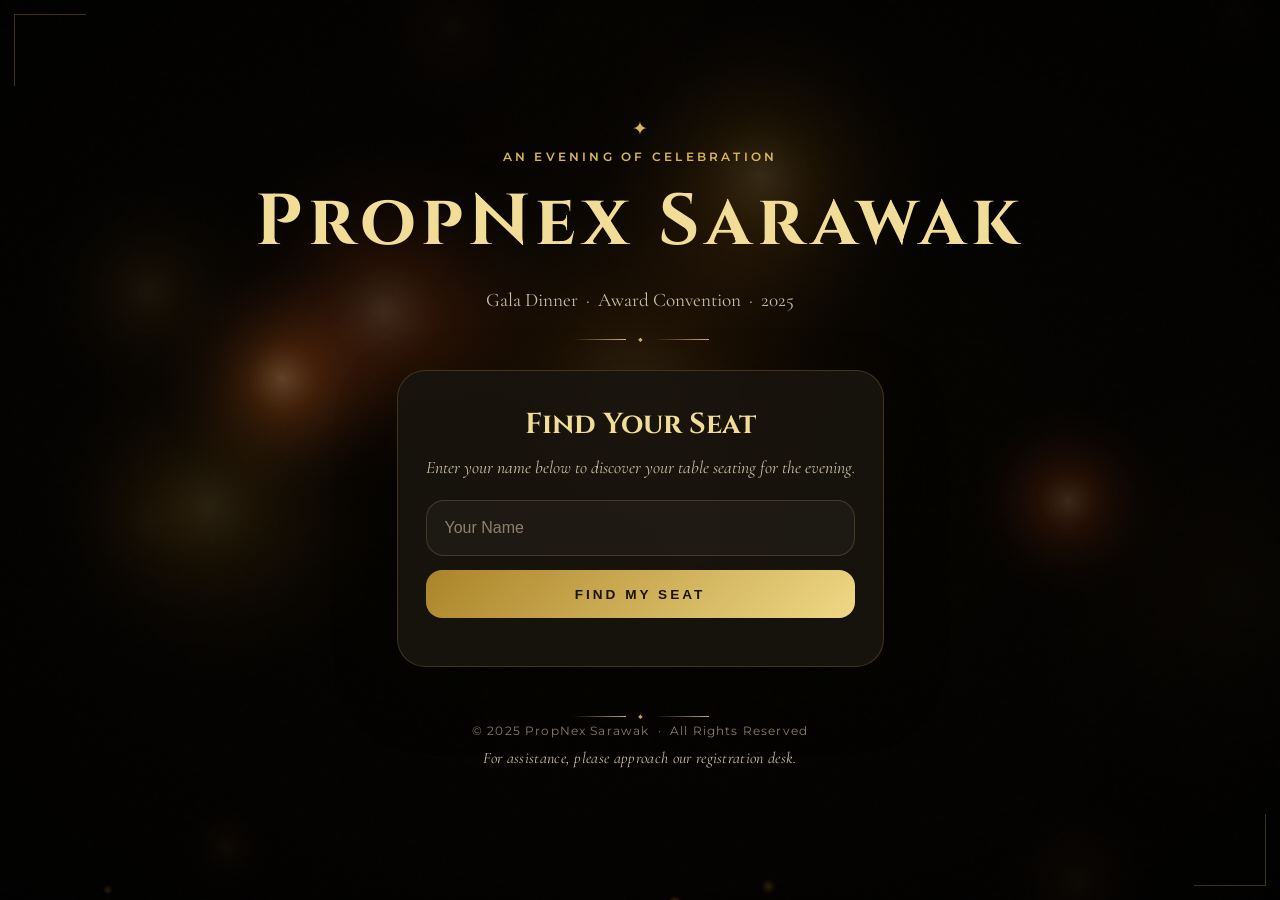
<file: index.html>
<!DOCTYPE html>
<html lang="en">
<head>
    <meta charset="UTF-8">
    <meta name="viewport" content="width=device-width, initial-scale=1.0">
    <title>Propnex Sarawak Gala Dinner</title>
    <link rel="preconnect" href="https://fonts.googleapis.com">
    <link rel="preconnect" href="https://fonts.gstatic.com" crossorigin>
    <link href="https://fonts.googleapis.com/css2?family=Cormorant+Garamond:wght@400;500;600;700&family=Cinzel:wght@500;600&family=Montserrat:wght@400;500;600&display=swap" rel="stylesheet">
    <link rel="stylesheet" href="style.css">
</head>
<body data-attendance-endpoint="https://script.google.com/macros/s/AKfycbxLCxBCH-fvgxuQLzbBGWGqEdaURG-yqfFvPSVuDOhmMhTHxP7vJ7SPEL3k4t6vL6h5/exec">
    <div class="bg-layer" aria-hidden="true">
        <canvas id="candleCanvas"></canvas>
        <div class="vignette"></div>
    </div>
    <div class="deco-line top-left"></div>
    <div class="deco-line bottom-right"></div>

    <div class="app-shell">
        <section id="searchView" class="view view-search active">
            <div class="page-shell">
                <header class="hero">
                    <div class="hero-mark">&#10022;</div>
                    <p class="eyebrow">An Evening of Celebration</p>
                    <h1>PropNex Sarawak</h1>
                    <p class="hero-copy">Gala Dinner &nbsp;&middot;&nbsp; Award Convention &nbsp;&middot;&nbsp; 2025</p>
                    <div class="hero-divider"><span></span><span class="hero-dot">&#9670;</span><span></span></div>
                </header>

                <main class="search-layout">
                    <section class="control-panel">
                        <div class="panel-card panel-card-search">
                            <h2>Find Your Seat</h2>
                            <p class="panel-copy">Enter your name below to discover your table seating for the evening.</p>

                            <form id="searchForm" class="search-form" novalidate>
                                <label class="sr-only" for="searchInput">Your Name</label>
                                <div class="search-stack">
                                    <input
                                        id="searchInput"
                                        type="search"
                                        placeholder="Your Name"
                                        autocomplete="off"
                                        spellcheck="false"
                                    >
                                    <div id="suggestions" class="suggestions" role="listbox" aria-label="Suggested attendees"></div>
                                </div>
                                <div class="button-row">
                                    <button type="submit" class="primary-btn">Find My Seat</button>
                                </div>
                            </form>

                            <p id="statusText" class="status-text"></p>
                            <p id="errorText" class="error-text" role="alert"></p>
                        </div>
                    </section>
                </main>

                <footer class="page-footer">
                    <div class="hero-divider"><span></span><span class="hero-dot">&#9670;</span><span></span></div>
                    <p>&copy; 2025 PropNex Sarawak &nbsp;&middot;&nbsp; All Rights Reserved</p>
                    <p class="page-footer-note">For assistance, please approach our registration desk.</p>
                </footer>

            </div>
        </section>

        <section id="mapView" class="view view-map" hidden>
            <div class="page-shell">
                <header class="hero hero-map">
                    <p class="eyebrow">Seat Map</p>
                    <h1>Walk To Your Table</h1>
                    <p class="hero-copy">Follow the red carpet path from the entrance to your assigned seat area.</p>
                </header>

                <main class="main-layout">
                    <section class="control-panel">
                        <div id="guestPanel" class="panel-card panel-card-guest">
                            <button
                                type="button"
                                id="guestPanelToggle"
                                class="panel-toggle"
                                aria-expanded="true"
                                aria-controls="guestPanelBody"
                            >
                                <span>Guest Details</span>
                                <span class="panel-toggle-icon" aria-hidden="true"></span>
                            </button>

                            <div id="guestPanelBody" class="panel-card-body">
                                <p class="panel-copy">Your selected name is shown below. Use reset to return to the search screen.</p>

                                <div id="selectedCard" class="selected-card" hidden>
                                    <p class="selected-label">Selected Guest</p>
                                    <p id="selectedName" class="selected-name"></p>
                                    <p id="selectedTable" class="selected-table"></p>
                                </div>

                                <div class="button-row button-row-single">
                                    <button type="button" id="backButton" class="secondary-btn">Reset</button>
                                </div>

                                <p id="mapStatusText" class="status-text"></p>
                            </div>
                        </div>
                    </section>

                    <section class="hall-panel">
                        <div id="hallMap" class="hall-map">
                            <div class="stage">Stage</div>

                            <div class="aisle"></div>

                            <div class="table-layout-custom">
                                <div class="map-row map-row-top">
                                    <div class="map-group map-group-left">
                                        <button class="table table-standard" data-table="4" type="button"><span class="table-label">4</span></button>
                                        <button class="table table-standard" data-table="3" type="button"><span class="table-label">3</span></button>
                                    </div>
                                    <div class="map-group map-group-right map-group-main">
                                        <button class="table table-vip table-main" data-table="VIP" type="button"><span class="table-label">MAIN</span></button>
                                    </div>
                                </div>

                                <div class="map-row">
                                    <div class="map-group map-group-left">
                                        <button class="table table-standard" data-table="15" type="button"><span class="table-label">15</span></button>
                                        <button class="table table-standard" data-table="8" type="button"><span class="table-label">8</span></button>
                                        <button class="table table-standard" data-table="7" type="button"><span class="table-label">7</span></button>
                                    </div>
                                    <div class="map-group map-group-right">
                                        <button class="table table-standard" data-table="2" type="button"><span class="table-label">2</span></button>
                                        <button class="table table-standard" data-table="1" type="button"><span class="table-label">1</span></button>
                                    </div>
                                </div>

                                <div class="map-row">
                                    <div class="map-group map-group-left">
                                        <button class="table table-standard" data-table="16" type="button"><span class="table-label">16</span></button>
                                        <button class="table table-standard" data-table="12" type="button"><span class="table-label">12</span></button>
                                        <button class="table table-standard" data-table="11" type="button"><span class="table-label">11</span></button>
                                    </div>
                                    <div class="map-group map-group-right">
                                        <button class="table table-standard" data-table="6" type="button"><span class="table-label">6</span></button>
                                        <button class="table table-standard" data-table="5" type="button"><span class="table-label">5</span></button>
                                    </div>
                                </div>

                                <div class="map-row">
                                    <div class="map-group map-group-left">
                                        <button class="table table-standard" data-table="17" type="button"><span class="table-label">17</span></button>
                                        <button class="table table-standard" data-table="14" type="button"><span class="table-label">14</span></button>
                                        <button class="table table-standard" data-table="13" type="button"><span class="table-label">13</span></button>
                                    </div>
                                    <div class="map-group map-group-right">
                                        <button class="table table-standard" data-table="10" type="button"><span class="table-label">10</span></button>
                                        <button class="table table-standard" data-table="9" type="button"><span class="table-label">9</span></button>
                                    </div>
                                </div>
                            </div>

                            <div id="entranceMarker" class="entrance-marker">
                                <span class="entrance-pill">Entrance</span>
                            </div>

                            <div id="walker" class="walker" aria-hidden="true">
                                <span class="walker-icon">&bull;</span>
                            </div>

                            <div id="tableToast" class="table-toast" hidden></div>
                        </div>

                        <div class="map-actions">
                            <button type="button" id="mobileBackButton" class="secondary-btn minimal-btn minimal-btn-back">Back</button>
                            <button type="button" id="mapNextButton" class="secondary-btn minimal-btn" hidden>
                                <span>Program Flow</span>
                            </button>
                        </div>
                    </section>
                </main>

            </div>
        </section>

        <section id="programView" class="view view-program" hidden>
            <div class="page-shell">
                <header class="hero hero-map">
                    <p class="eyebrow">Evening Schedule</p>
                    <h1>Program Flow</h1>
                    <p class="hero-copy">Thank you for confirming your attendance. Here is the evening flow for the event.</p>
                </header>

                <main>
                    <section id="programSection" class="program-section">
                        <div class="program-card">
                            <div class="program-list">
                                <article class="program-item">
                                    <p class="program-time">6PM</p>
                                    <p class="program-title">Welcome to the Big Night</p>
                                </article>
                                <article class="program-item">
                                    <p class="program-time">7PM</p>
                                    <p class="program-title">Leader's March In</p>
                                </article>
                                <article class="program-item">
                                    <p class="program-time">7:10PM</p>
                                    <p class="program-title">Agency Leader Speech</p>
                                </article>
                                <article class="program-item">
                                    <p class="program-time">7:15PM</p>
                                    <p class="program-title">Appreciation Award For Business Associate</p>
                                </article>
                                <article class="program-item">
                                    <p class="program-time">7:25PM</p>
                                    <p class="program-title">Dinner Service Begins</p>
                                </article>
                                <article class="program-item">
                                    <p class="program-time">7:30PM</p>
                                    <p class="program-title">Chinese Lyrical Dance by Catherine Siaw (一梦惊鸿)</p>
                                </article>
                                <article class="program-item">
                                    <p class="program-time">7:45PM</p>
                                    <p class="program-title">Singing Performance by Jackie Lai &amp; Lily Lai</p>
                                </article>
                                <article class="program-item">
                                    <p class="program-time">8PM</p>
                                    <p class="program-title">Appreciation to Team Leaders</p>
                                </article>
                                <article class="program-item">
                                    <p class="program-time">8:20PM</p>
                                    <p class="program-title">Singing Performance by Georgena</p>
                                </article>
                                <article class="program-item">
                                    <p class="program-time">8:25PM</p>
                                    <p class="program-title">Art Performance (他的儿子)</p>
                                </article>
                                <article class="program-item">
                                    <p class="program-time">8:30PM</p>
                                    <p class="program-title">Award Ceremony</p>
                                </article>
                                <article class="program-item">
                                    <p class="program-time">8:40PM</p>
                                    <p class="program-title">Chinese Lyrical Dance by Catherine Siaw (时候)</p>
                                </article>
                                <article class="program-item">
                                    <p class="program-time">8:45PM</p>
                                    <p class="program-title">Sichuan Face Changing Performance</p>
                                </article>
                                <article class="program-item">
                                    <p class="program-time">9PM</p>
                                    <p class="program-title">Award Ceremony</p>
                                </article>
                                <article class="program-item">
                                    <p class="program-time">9:25PM</p>
                                    <p class="program-title">Lucky Draw</p>
                                </article>
                                <article class="program-item">
                                    <p class="program-time">10PM</p>
                                    <p class="program-title">See You Next Year!</p>
                                </article>
                            </div>
                        </div>
                    </section>

                    <div class="program-actions">
                        <button type="button" id="programBackButton" class="secondary-btn">Back To Table</button>
                    </div>
                </main>
            </div>
        </section>
    </div>

    <div id="attendanceModal" class="attendance-modal" hidden>
        <div class="attendance-dialog" role="dialog" aria-modal="true" aria-labelledby="attendanceTitle">
            <p class="eyebrow">Attendance Check</p>
            <h2 id="attendanceTitle">Please Verify You Are Seated</h2>
            <p id="attendanceMessage" class="panel-copy">Please confirm once you are seated at your assigned table.</p>
            <div class="button-row attendance-actions">
                <button type="button" id="confirmAttendanceButton" class="primary-btn">Yes, Proceed to Program Flow</button>
                <button type="button" id="dismissAttendanceButton" class="secondary-btn">Not Yet</button>
            </div>
        </div>
    </div>

    <script src="script.js"></script>
</body>
</html>
</file>
<file: style.css>
:root {
    --bg: #090806;
    --panel: rgba(24, 20, 14, 0.92);
    --panel-soft: rgba(255, 255, 255, 0.04);
    --line: rgba(214, 182, 91, 0.22);
    --line-strong: rgba(214, 182, 91, 0.42);
    --gold: #d6b65b;
    --gold-soft: #f1dd98;
    --text: #f7f1e2;
    --text-soft: #c9bda3;
    --text-muted: #8c816d;
    --danger: #de9172;
    --shadow: 0 24px 60px rgba(0, 0, 0, 0.35);
    --table-size: clamp(88px, 10vw, 118px);
    --walker-size: 18px;
    --toast-x: 0px;
    --toast-y: 0px;
    --toast-shift-x: 0px;
}

*,
*::before,
*::after {
    box-sizing: border-box;
}

html,
body {
    margin: 0;
    min-height: 100%;
}

body {
    background:
        radial-gradient(circle at top center, rgba(214, 182, 91, 0.12), transparent 30%),
        radial-gradient(circle at bottom left, rgba(214, 182, 91, 0.08), transparent 28%),
        var(--bg);
    color: var(--text);
    font-family: "Montserrat", sans-serif;
    overflow-x: hidden;
    position: relative;
}

.bg-layer {
    position: fixed;
    inset: 0;
    z-index: 0;
    pointer-events: none;
}

.bg-layer::after {
    content: "";
    position: absolute;
    inset: 0;
    opacity: 0.3;
    background-image: url("data:image/svg+xml,%3Csvg viewBox='0 0 200 200' xmlns='http://www.w3.org/2000/svg'%3E%3Cfilter id='n'%3E%3CfeTurbulence type='fractalNoise' baseFrequency='0.75' numOctaves='4' stitchTiles='stitch'/%3E%3C/filter%3E%3Crect width='100%25' height='100%25' filter='url(%23n)' opacity='0.04'/%3E%3C/svg%3E");
}

.vignette {
    position: absolute;
    inset: 0;
    background: radial-gradient(ellipse at center, transparent 30%, rgba(0, 0, 0, 0.88) 100%);
}

#candleCanvas {
    position: absolute;
    inset: 0;
    width: 100%;
    height: 100%;
}

.deco-line {
    position: fixed;
    z-index: 1;
    width: 72px;
    height: 72px;
    opacity: 0.28;
    pointer-events: none;
}

.deco-line.top-left {
    top: 14px;
    left: 14px;
    border-top: 1px solid var(--gold);
    border-left: 1px solid var(--gold);
}

.deco-line.bottom-right {
    right: 14px;
    bottom: 14px;
    border-right: 1px solid var(--gold);
    border-bottom: 1px solid var(--gold);
}

.page-shell {
    max-width: 1320px;
    margin: 0 auto;
    padding: 32px 18px 42px;
    position: relative;
    z-index: 2;
}

.view {
    min-height: 100vh;
    min-height: 100dvh;
}

.view-search {
    display: none;
}

.view-search.active {
    display: flex;
    align-items: center;
}

.view-map {
    display: none;
}

.view-map.active {
    display: block;
}

.view-program {
    display: none;
}

.view-program.active {
    display: block;
}

.hero {
    text-align: center;
    margin-bottom: 26px;
}

.hero-mark {
    margin-bottom: 10px;
    color: var(--gold);
    font-size: 1.2rem;
}

.hero-map {
    margin-bottom: 18px;
}

.eyebrow {
    margin: 0 0 10px;
    color: var(--gold);
    font-size: 0.72rem;
    font-weight: 600;
    letter-spacing: 0.28em;
    text-transform: uppercase;
}

.hero h1 {
    margin: 0;
    font-family: "Cinzel", serif;
    font-size: clamp(2.2rem, 6vw, 4.5rem);
    letter-spacing: 0.08em;
    color: var(--gold-soft);
}

.hero-copy {
    max-width: 760px;
    margin: 14px auto 0;
    color: var(--text-soft);
    font-family: "Cormorant Garamond", serif;
    font-size: 1.2rem;
    line-height: 1.6;
}

.hero-divider {
    display: flex;
    align-items: center;
    justify-content: center;
    gap: 12px;
    margin-top: 18px;
}

.hero-divider span:not(.hero-dot) {
    width: 54px;
    height: 1px;
    background: linear-gradient(to right, transparent, var(--gold));
}

.hero-dot {
    color: var(--gold);
    font-size: 0.52rem;
}

.main-layout {
    display: grid;
    gap: 20px;
}

.search-layout {
    display: flex;
    justify-content: center;
}

.panel-card,
.hall-map,
.hall-placeholder {
    background: var(--panel);
    border: 1px solid var(--line);
    border-radius: 28px;
    box-shadow: var(--shadow);
}

.panel-card {
    padding: 24px 20px;
}

.panel-card-search {
    width: min(100%, 560px);
    margin: 0 auto;
    text-align: center;
    padding: 34px 28px;
}

.panel-card h2 {
    margin: 0 0 10px;
    font-family: "Cinzel", serif;
    font-size: 1.8rem;
    color: var(--gold-soft);
}

.panel-card-guest {
    padding: 20px 18px;
}

.panel-toggle {
    display: flex;
    align-items: center;
    justify-content: space-between;
    width: 100%;
    padding: 0;
    border: none;
    background: transparent;
    color: var(--gold-soft);
    font-family: "Cinzel", serif;
    font-size: 1.6rem;
    text-align: left;
}

.panel-toggle-icon {
    display: none;
    width: 16px;
    height: 16px;
    position: relative;
    flex: 0 0 auto;
}

.panel-toggle-icon::before,
.panel-toggle-icon::after {
    content: "";
    position: absolute;
    inset: 50% auto auto 50%;
    width: 14px;
    height: 1.5px;
    background: var(--gold-soft);
    transform: translate(-50%, -50%);
    transition: transform 0.2s ease, opacity 0.2s ease;
}

.panel-toggle-icon::after {
    transform: translate(-50%, -50%) rotate(90deg);
}

.panel-card-body {
    margin-top: 10px;
}

.panel-copy {
    margin: 0 0 18px;
    color: var(--text-soft);
    font-family: "Cormorant Garamond", serif;
    font-size: 1.1rem;
    font-style: italic;
    line-height: 1.6;
}

.search-form {
    display: grid;
    gap: 14px;
}

.search-stack {
    position: relative;
}

#searchInput {
    width: 100%;
    min-height: 56px;
    padding: 16px 18px;
    border: 1px solid var(--line);
    border-radius: 18px;
    outline: none;
    background: rgba(255, 255, 255, 0.03);
    color: var(--text);
    font-size: 1rem;
}

#searchInput:focus {
    border-color: var(--line-strong);
    box-shadow: 0 0 0 4px rgba(214, 182, 91, 0.09);
}

#searchInput::placeholder {
    color: var(--text-muted);
}

.suggestions {
    position: absolute;
    top: calc(100% + 8px);
    left: 0;
    right: 0;
    display: none;
    max-height: 260px;
    overflow-y: auto;
    padding: 8px;
    border: 1px solid var(--line);
    border-radius: 18px;
    background: rgba(13, 11, 8, 0.98);
    z-index: 15;
}

.suggestions.visible {
    display: grid;
    gap: 6px;
}

.suggestion-btn {
    width: 100%;
    padding: 12px 14px;
    border: 1px solid transparent;
    border-radius: 14px;
    background: rgba(255, 255, 255, 0.02);
    color: var(--text);
    text-align: left;
    cursor: pointer;
    transition: background 0.2s ease, border-color 0.2s ease, transform 0.2s ease;
}

.suggestion-btn:hover {
    background: rgba(214, 182, 91, 0.1);
    border-color: rgba(214, 182, 91, 0.22);
    transform: translateY(-1px);
}

.suggestion-name {
    display: block;
    font-weight: 600;
}

.suggestion-table {
    display: block;
    margin-top: 4px;
    color: var(--text-soft);
    font-size: 0.85rem;
}

.button-row {
    display: grid;
    grid-template-columns: 1fr;
    gap: 10px;
}

.button-row-single {
    grid-template-columns: 1fr;
    margin-top: 18px;
}

.button-row-single .secondary-btn,
.button-row-single .primary-btn {
    width: 100%;
}

.primary-btn,
.secondary-btn,
.table {
    border: none;
    cursor: pointer;
}

.primary-btn,
.secondary-btn {
    min-height: 48px;
    border-radius: 16px;
    font-size: 0.85rem;
    font-weight: 700;
    letter-spacing: 0.16em;
    text-transform: uppercase;
    transition: transform 0.2s ease, box-shadow 0.2s ease;
}

.primary-btn {
    background: linear-gradient(135deg, #ab8428, #efd886);
    color: #1a1306;
}

.secondary-btn {
    background: rgba(255, 255, 255, 0.03);
    color: var(--text);
    border: 1px solid var(--line);
}

.panel-card-search .primary-btn {
    letter-spacing: 0.22em;
}

.primary-btn:hover,
.secondary-btn:hover {
    transform: translateY(-1px);
}

.status-text,
.error-text {
    margin: 14px 0 0;
    min-height: 0;
    font-size: 0.92rem;
}

.status-text {
    color: var(--text-soft);
}

.status-text:empty {
    display: none;
}

.error-text {
    color: var(--danger);
}

.selected-card {
    margin-top: 18px;
    padding: 16px 18px;
    border: 1px solid var(--line);
    border-radius: 20px;
    background: var(--panel-soft);
}

.selected-label {
    margin: 0 0 8px;
    color: var(--text-muted);
    font-size: 0.72rem;
    font-weight: 700;
    letter-spacing: 0.18em;
    text-transform: uppercase;
}

.selected-name {
    margin: 0;
    font-size: 1.18rem;
    font-weight: 700;
}

.selected-table {
    margin: 8px 0 0;
    color: var(--gold-soft);
    font-family: "Cinzel", serif;
    font-size: 1.1rem;
}

/* stage */
.hall-map {
    position: relative;
    overflow: hidden;
    min-height: 860px;
    padding: 24px 16px 30px;
    --aisle-x: 56.8%;
}

.stage {
    width: min(640px, calc(100% - 46px));
    margin: 0 auto 24px;
    padding: 18px 20px;
    border-radius: 10px;
    background: linear-gradient(180deg, rgba(175, 145, 62, 0.18), rgba(214, 182, 91, 0.1));
    border: 1px solid rgba(214, 182, 91, 0.3);
    color: var(--gold-soft);
    text-align: center;
    font-family: "Cinzel", serif;
    font-size: 1.2rem;
    letter-spacing: 0.14em;
    text-transform: uppercase;
}

/* aisle */
.aisle {
    position: absolute;
    top: 160px;
    bottom: 88px;
    left: var(--aisle-x);
    width: clamp(32px, 4vw, 44px);
    transform: translateX(-50%);
    border-radius: 0;
    background: linear-gradient(180deg, #86141a, #d8272e 45%, #a4161e);
    box-shadow: inset 0 0 0 1px rgba(255, 240, 240, 0.12), 0 0 30px rgba(216, 39, 46, 0.12);
}

/* EXACT TABLE POSITIONS */
.table-layout-custom {
    position: relative;
    z-index: 2;
    width: min(900px, calc(100% - 24px));
    height: 660px;
    margin: 0 auto;
}

.map-row,
.map-group {
    position: static;
    display: block;
}

.table-layout-custom .table {
    position: absolute;
    transform: translate(-50%, -50%);
}

/* table 4 */
.table-layout-custom .table[data-table="4"] { left: 25.5%; top: 13.5%; }

/* table 3 */
.table-layout-custom .table[data-table="3"] { left: 41%; top: 13.5%; }

/* table MAIN */
.table-layout-custom .table[data-table="VIP"] { left: 79.5%; top: 13.5%; }

/* table 15 */
.table-layout-custom .table[data-table="15"] { left: 10%; top: 35.5%; }

/* table 8 */
.table-layout-custom .table[data-table="8"] { left: 25.5%; top: 35.5%; }

/* table 7 */
.table-layout-custom .table[data-table="7"] { left: 41%; top: 35.5%; }

/* table 16 */
.table-layout-custom .table[data-table="16"] { left: 10%; top: 57.8%; }

/* table 12 */
.table-layout-custom .table[data-table="12"] { left: 25.5%; top: 57.8%; }

/* table 11 */
.table-layout-custom .table[data-table="11"] { left: 41%; top: 57.8%; }

/* table 14 */
.table-layout-custom .table[data-table="14"] { left: 25.5%; top: 80.2%; }

/* table 17 */
.table-layout-custom .table[data-table="17"] { left: 10%; top: 80.2%; }

/* table 13 */
.table-layout-custom .table[data-table="13"] { left: 41%; top: 80.2%; }

/* table 2 */
.table-layout-custom .table[data-table="2"] { left: 71.5%; top: 35.5%; }

/* table 1 */
.table-layout-custom .table[data-table="1"] { left: 87.5%; top: 35.5%; }

/* table 6 */
.table-layout-custom .table[data-table="6"] { left: 71.5%; top: 57.8%; }

/* table 5 */
.table-layout-custom .table[data-table="5"] { left: 87.5%; top: 57.8%; }

/* table 10 */
.table-layout-custom .table[data-table="10"] { left: 71.5%; top: 80.2%; }

/* table 9 */
.table-layout-custom .table[data-table="9"] { left: 87.5%; top: 80.2%; }

/* main table */
.table-main {
    width: calc(var(--table-size) * 1.16);
}

.table-main .table-label {
    font-size: 0.94rem;
    letter-spacing: 0.08em;
}

.table {
    position: relative;
    width: var(--table-size);
    aspect-ratio: 1;
    border-radius: 50%;
    border: 1px solid var(--line);
    background:
        radial-gradient(circle at 35% 30%, rgba(255, 255, 255, 0.22), transparent 28%),
        linear-gradient(180deg, rgba(255, 255, 255, 0.06), rgba(255, 255, 255, 0.02)),
        rgba(41, 33, 22, 0.95);
    box-shadow: inset 0 1px 0 rgba(255, 255, 255, 0.05), 0 10px 24px rgba(0, 0, 0, 0.25);
    transition: transform 0.25s ease, border-color 0.25s ease, box-shadow 0.25s ease;
}

.table:hover {
    transform: translate(-50%, calc(-50% - 2px));
    border-color: var(--line-strong);
}

.table-label {
    position: absolute;
    inset: 50% auto auto 50%;
    transform: translate(-50%, -50%);
    width: 80%;
    color: var(--text);
    font-size: 0.82rem;
    font-weight: 700;
    line-height: 1.35;
    text-align: center;
}

.table-vip {
    background:
        radial-gradient(circle at 35% 30%, rgba(255, 255, 255, 0.3), transparent 28%),
        linear-gradient(180deg, rgba(241, 221, 152, 0.2), rgba(214, 182, 91, 0.08)),
        rgba(61, 46, 25, 0.98);
    border-color: rgba(241, 221, 152, 0.46);
}

.table.active {
    border-color: rgba(241, 221, 152, 0.85);
    box-shadow: 0 0 0 4px rgba(214, 182, 91, 0.14), 0 18px 34px rgba(0, 0, 0, 0.26);
}

/* entrance */
.entrance-marker {
    position: absolute;
    left: var(--aisle-x);
    bottom: 16px;
    transform: translateX(-50%);
    z-index: 3;
}

/* standard tables */
.table-layout-custom .table:not(.table-main) {
    width: var(--table-size);
}

.entrance-pill {
    display: inline-flex;
    align-items: center;
    justify-content: center;
    min-width: 120px;
    min-height: 42px;
    padding: 0 20px;
    border-radius: 999px;
    border: 1px solid var(--line);
    background: rgba(255, 255, 255, 0.04);
    color: var(--text-soft);
    font-size: 0.8rem;
    font-weight: 700;
    letter-spacing: 0.14em;
    text-transform: uppercase;
}

.walker {
    position: absolute;
    left: var(--aisle-x);
    bottom: 48px;
    width: var(--walker-size);
    height: var(--walker-size);
    transform: translate(-50%, 0);
    z-index: 6;
    transition: opacity 0.2s ease;
}

.walker-icon {
    display: grid;
    place-items: center;
    width: 100%;
    height: 100%;
    border-radius: 50%;
    background: radial-gradient(circle at 30% 30%, #fff7d4, #d6b65b 58%, #9a741f);
    color: transparent;
    box-shadow: 0 0 0 6px rgba(214, 182, 91, 0.1), 0 6px 18px rgba(0, 0, 0, 0.28);
}

.table-toast {
    position: absolute;
    left: var(--toast-x);
    top: var(--toast-y);
    transform: translate(calc(-50% + var(--toast-shift-x)), -100%);
    z-index: 8;
    width: min(260px, calc(100% - 24px));
    max-width: 260px;
    padding: 14px 16px;
    border: 1px solid rgba(241, 221, 152, 0.55);
    border-radius: 18px;
    background: rgba(18, 15, 10, 0.98);
    color: var(--text);
    font-size: 0.98rem;
    line-height: 1.45;
    font-weight: 600;
    text-align: center;
    box-shadow: 0 18px 34px rgba(0, 0, 0, 0.34), 0 0 0 1px rgba(214, 182, 91, 0.08);
}

.table-toast[data-placement="below"] {
    transform: translate(calc(-50% + var(--toast-shift-x)), 0);
}

.table-toast::after {
    content: "";
    position: absolute;
    left: 50%;
    bottom: -8px;
    width: 14px;
    height: 14px;
    transform: translateX(calc(-50% - var(--toast-shift-x))) rotate(45deg);
    border-right: 1px solid rgba(241, 221, 152, 0.55);
    border-bottom: 1px solid rgba(241, 221, 152, 0.55);
    background: rgba(18, 15, 10, 0.98);
}

.table-toast[data-placement="below"]::after {
    top: -8px;
    bottom: auto;
    transform: translateX(calc(-50% - var(--toast-shift-x))) rotate(225deg);
    border-right: 1px solid rgba(241, 221, 152, 0.55);
    border-bottom: 1px solid rgba(241, 221, 152, 0.55);
}

.page-footer {
    margin-top: 44px;
    text-align: center;
}

.page-footer p {
    margin: 0;
    color: var(--text-muted);
    font-size: 0.72rem;
    letter-spacing: 0.1em;
    line-height: 1.9;
}

.page-footer-note {
    color: var(--text-soft) !important;
    font-family: "Cormorant Garamond", serif;
    font-size: 1rem !important;
    font-style: italic;
    letter-spacing: 0.02em !important;
}

.admin-panel {
    max-width: 560px;
    margin: 18px auto 0;
}

.admin-details {
    border: 1px solid rgba(214, 182, 91, 0.14);
    border-radius: 18px;
    background: rgba(255, 255, 255, 0.02);
    overflow: hidden;
}

.admin-details summary {
    padding: 14px 16px;
    cursor: pointer;
    color: var(--text-soft);
    font-size: 0.82rem;
    font-weight: 700;
    letter-spacing: 0.12em;
    text-transform: uppercase;
    list-style: none;
}

.admin-details summary::-webkit-details-marker {
    display: none;
}

.admin-body {
    padding: 0 16px 16px;
}

.admin-copy {
    margin: 0 0 12px;
    color: var(--text-muted);
    font-size: 0.9rem;
    line-height: 1.6;
}

.admin-row {
    display: grid;
    grid-template-columns: minmax(0, 1fr) auto;
    gap: 10px;
    margin-top: 10px;
}

.admin-row-single {
    grid-template-columns: 1fr;
}

.admin-input {
    width: 100%;
    min-height: 46px;
    padding: 12px 14px;
    border: 1px solid var(--line);
    border-radius: 14px;
    outline: none;
    background: rgba(255, 255, 255, 0.03);
    color: var(--text);
    font-size: 0.95rem;
}

.admin-input:focus {
    border-color: var(--line-strong);
    box-shadow: 0 0 0 4px rgba(214, 182, 91, 0.08);
}

.admin-input::placeholder {
    color: var(--text-muted);
}

.admin-status {
    margin: 12px 0 0;
    min-height: 18px;
    color: var(--text-soft);
    font-size: 0.88rem;
    line-height: 1.5;
}

.program-section {
    margin-top: 12px;
}

.program-card {
    padding: 4px 0 0;
}

.program-actions {
    display: flex;
    justify-content: center;
    margin-top: 18px;
}

.program-actions .secondary-btn {
    min-height: 38px;
    padding: 8px 14px;
    border-radius: 999px;
    font-size: 0.72rem;
    letter-spacing: 0.12em;
    background: rgba(255, 255, 255, 0.02);
    border-color: rgba(214, 182, 91, 0.2);
}

.map-actions {
    display: flex;
    justify-content: flex-end;
    margin-top: 14px;
}

.minimal-btn {
    display: inline-flex;
    align-items: center;
    gap: 10px;
    min-height: 36px;
    padding: 8px 14px 8px 16px;
    border-radius: 999px;
    font-size: 0.72rem;
    letter-spacing: 0.12em;
    background: rgba(255, 255, 255, 0.02);
    border-color: rgba(214, 182, 91, 0.22);
}

.minimal-btn-back {
    display: none;
}

.minimal-btn::after {
    content: "\2192";
    font-size: 0.96rem;
    line-height: 1;
    color: var(--gold-soft);
    transform: translateX(0);
    transition: transform 0.2s ease;
}

.minimal-btn:hover::after {
    transform: translateX(2px);
}

.minimal-btn-back::after {
    content: "\2190";
    order: -1;
}

.minimal-btn-back:hover::after {
    transform: translateX(-2px);
}

.program-head {
    position: relative;
    z-index: 1;
    margin-bottom: 22px;
    text-align: center;
}

.program-head h2 {
    margin: 0 0 8px;
    font-family: "Cinzel", serif;
    font-size: clamp(1.8rem, 4vw, 3rem);
    color: var(--gold-soft);
    letter-spacing: 0.12em;
    text-transform: uppercase;
}

.program-list {
    display: grid;
    gap: 10px;
    max-width: 760px;
    margin: 0 auto;
}

.program-item {
    display: grid;
    gap: 4px;
    justify-items: center;
    padding: 10px 14px;
    border: 1px solid rgba(214, 182, 91, 0.16);
    border-radius: 16px;
    background: rgba(0, 0, 0, 0.26);
    text-align: center;
}

.program-time {
    margin: 0;
    color: var(--gold-soft);
    font-family: "Cinzel", serif;
    font-size: 0.88rem;
    letter-spacing: 0.1em;
    text-transform: uppercase;
}

.program-title {
    margin: 0;
    color: var(--text);
    font-family: "Cormorant Garamond", serif;
    font-size: 1.16rem;
    letter-spacing: 0.04em;
    line-height: 1.18;
}

.attendance-modal {
    position: fixed;
    inset: 0;
    z-index: 40;
    display: grid;
    place-items: center;
    padding: 18px;
    background: rgba(0, 0, 0, 0.6);
    backdrop-filter: blur(6px);
    -webkit-backdrop-filter: blur(6px);
}

.attendance-modal[hidden] {
    display: none;
}

.attendance-dialog {
    width: min(100%, 520px);
    padding: 26px 24px;
    border: 1px solid rgba(241, 221, 152, 0.28);
    border-radius: 26px;
    background:
        linear-gradient(180deg, rgba(255, 255, 255, 0.04), rgba(255, 255, 255, 0.02)),
        rgba(16, 12, 8, 0.98);
    box-shadow: 0 28px 60px rgba(0, 0, 0, 0.38);
    text-align: center;
}

.attendance-dialog h2 {
    margin: 0 0 10px;
    font-family: "Cinzel", serif;
    font-size: clamp(1.5rem, 4vw, 2.2rem);
    color: var(--gold-soft);
}

.attendance-actions {
    margin-top: 18px;
}

.attendance-actions .primary-btn,
.attendance-actions .secondary-btn {
    width: 100%;
}

.sr-only {
    position: absolute;
    width: 1px;
    height: 1px;
    padding: 0;
    margin: -1px;
    overflow: hidden;
    clip: rect(0, 0, 0, 0);
    white-space: nowrap;
    border: 0;
}

@media (min-width: 1024px) {
    .main-layout {
        grid-template-columns: 360px minmax(0, 1fr);
        align-items: start;
    }

    .control-panel {
        position: sticky;
        top: 18px;
    }
}

/* responsive adjustments */
@media (max-width: 820px) {
    .main-layout {
        gap: 14px;
    }

    .hall-panel {
        order: -1;
    }

    .hall-map {
        --aisle-x: 56.8%;
        --table-size: clamp(70px, 10vw, 84px);
        --walker-size: 16px;
        min-height: 920px;
    }

    .table-layout-custom {
        height: 670px;
    }

    .aisle {
        top: 154px;
        bottom: 82px;
        width: 34px;
    }

    .table-main {
        width: calc(var(--table-size) * 1.13);
    }

    .table-label {
        font-size: 0.76rem;
    }

    .table-toast {
        width: min(194px, calc(100% - 28px));
        max-width: 194px;
        padding: 10px 12px;
        font-size: 0.82rem;
        line-height: 1.3;
    }
}

/* FINAL MOBILE ALIGNMENT FIX */
@media (max-width: 640px) {
    .deco-line {
        display: none;
    }

    .page-shell {
        padding: 24px 10px 28px;
    }

    .hero {
        margin-bottom: 18px;
    }

    .hero-mark {
        margin-bottom: 8px;
        font-size: 1rem;
    }

    .eyebrow {
        margin-bottom: 8px;
        font-size: 0.62rem;
        letter-spacing: 0.22em;
    }

    .hero h1 {
        font-size: clamp(1.9rem, 10vw, 3rem);
        line-height: 0.96;
    }

    .hero-copy {
        max-width: 320px;
        margin-top: 10px;
        font-size: 1rem;
        line-height: 1.45;
    }

    .hero-divider {
        margin-top: 14px;
    }

    .panel-card-search {
        width: min(100%, 420px);
        padding: 26px 18px 20px;
    }

    .panel-card h2 {
        font-size: 1.3rem;
    }

    .panel-copy {
        margin-bottom: 14px;
        font-size: 0.98rem;
        line-height: 1.45;
    }

    .panel-card-guest {
        display: none;
    }

    #searchInput {
        min-height: 52px;
        padding: 14px 16px;
        border-radius: 16px;
    }

    .panel-card,
    .hall-map {
        border-radius: 22px;
    }

    .button-row {
        grid-template-columns: 1fr;
    }

    .hall-map {
        --aisle-x: 56.6%;
        --table-size: clamp(45px, 13.4vw, 56px);
        --walker-size: 14px;
        min-height: 590px;
        padding: 16px 8px 18px;
    }

    .table-layout-custom {
        height: 500px;
    }

    .aisle {
        top: 114px;
        bottom: 91px;
        width: 22px;
    }

    .table-main {
        width: calc(var(--table-size) * 1.09);
    }

    .stage {
        width: calc(100% - 10px);
        margin-bottom: 12px;
        padding: 14px 14px;
        font-size: 1rem;
        letter-spacing: 0.1em;
    }

    .entrance-pill {
        min-width: 90px;
        min-height: 32px;
        padding: 0 12px;
        font-size: 0.64rem;
    }

    .entrance-marker {
        bottom: 34px;
    }

    .table-label {
        font-size: 0.6rem;
        line-height: 1.2;
    }

    .table-toast {
        width: min(156px, calc(100% - 20px));
        max-width: 156px;
        padding: 7px 9px;
        border-radius: 16px;
        font-size: 0.68rem;
        line-height: 1.2;
    }

    /* MOBILE RIGHT-SIDE CENTER + VERTICAL GAP FIX */
    /* right-side group centering */
    /* horizontal gap normalization */
    /* vertical gap normalization */
    /* vertical 3mm reduction only */
    .table-layout-custom {
        --mobile-h-gap: 16.4%;
        --mobile-v-step: 18.4%;
        --mobile-top-y: 15%;
        --mobile-row2-y: calc(var(--mobile-top-y) + var(--mobile-v-step));
        --mobile-row3-y: calc(var(--mobile-row2-y) + var(--mobile-v-step));
        --mobile-row4-y: calc(var(--mobile-row3-y) + var(--mobile-v-step));
        --mobile-left-a-x: 7%;
        --mobile-left-b-x: 23.4%;
        --mobile-left-c-x: calc(var(--mobile-left-b-x) + var(--mobile-h-gap));
        --mobile-right-a-x: 71.9%;
        --mobile-right-b-x: calc(var(--mobile-right-a-x) + var(--mobile-h-gap));
        --mobile-right-center-x: calc((var(--mobile-right-a-x) + var(--mobile-right-b-x)) / 2);
    }

    .table-layout-custom .table[data-table="4"] { left: var(--mobile-left-b-x); top: var(--mobile-top-y); }
    .table-layout-custom .table[data-table="3"] { left: var(--mobile-left-c-x); top: var(--mobile-top-y); }
    .table-layout-custom .table[data-table="VIP"] { left: var(--mobile-right-center-x); top: 12.8%; }

    .table-layout-custom .table[data-table="15"] { left: var(--mobile-left-a-x); top: var(--mobile-row2-y); }
    .table-layout-custom .table[data-table="8"] { left: var(--mobile-left-b-x); top: var(--mobile-row2-y); }
    .table-layout-custom .table[data-table="7"] { left: var(--mobile-left-c-x); top: var(--mobile-row2-y); }

    .table-layout-custom .table[data-table="16"] { left: var(--mobile-left-a-x); top: var(--mobile-row3-y); }
    .table-layout-custom .table[data-table="12"] { left: var(--mobile-left-b-x); top: var(--mobile-row3-y); }
    .table-layout-custom .table[data-table="11"] { left: var(--mobile-left-c-x); top: var(--mobile-row3-y); }

    .table-layout-custom .table[data-table="14"] { left: var(--mobile-left-b-x); top: var(--mobile-row4-y); }
    .table-layout-custom .table[data-table="17"] { left: var(--mobile-left-a-x); top: var(--mobile-row4-y); }
    .table-layout-custom .table[data-table="13"] { left: var(--mobile-left-c-x); top: var(--mobile-row4-y); }

    .table-layout-custom .table[data-table="2"] { left: var(--mobile-right-a-x); top: var(--mobile-row2-y); }
    .table-layout-custom .table[data-table="1"] { left: var(--mobile-right-b-x); top: var(--mobile-row2-y); }

    .table-layout-custom .table[data-table="6"] { left: var(--mobile-right-a-x); top: var(--mobile-row3-y); }
    .table-layout-custom .table[data-table="5"] { left: var(--mobile-right-b-x); top: var(--mobile-row3-y); }

    .table-layout-custom .table[data-table="10"] { left: var(--mobile-right-a-x); top: var(--mobile-row4-y); }
    .table-layout-custom .table[data-table="9"] { left: var(--mobile-right-b-x); top: var(--mobile-row4-y); }

    .selected-card {
        margin-top: 10px;
        padding: 12px 12px 10px;
        border-radius: 18px;
    }

    .selected-name {
        font-size: 1.02rem;
    }

    .selected-table {
        font-size: 0.98rem;
    }

    .status-text,
    .error-text {
        margin-top: 10px;
        font-size: 0.88rem;
    }

    .map-actions {
        position: static;
        justify-content: space-between;
        align-items: center;
        gap: 8px;
        margin-top: 12px;
        margin-bottom: calc(env(safe-area-inset-bottom, 0px) + 34px);
        padding-inline: 2px;
    }

    .minimal-btn-back {
        display: inline-flex;
    }

    .map-actions .minimal-btn {
        flex: 0 0 auto;
        justify-content: center;
        min-width: 106px;
    }

    .admin-row {
        grid-template-columns: 1fr;
    }

    .program-section {
        margin-top: 6px;
    }

    .program-list {
        gap: 8px;
        max-width: 80%;
    }

    .program-item {
        gap: 2px;
        padding: 8px 12px;
        border-radius: 14px;
    }

    .program-title {
        font-size: 0.96rem;
        line-height: 1.16;
        letter-spacing: 0.02em;
    }

    .program-time {
        font-size: 0.74rem;
    }

    .program-actions {
        margin-top: 14px;
    }

    .program-actions .secondary-btn {
        min-height: 32px;
        padding: 7px 12px;
        font-size: 0.64rem;
        letter-spacing: 0.1em;
    }

    .page-footer {
        margin-top: 36px;
    }

    .page-footer p {
        font-size: 0.66rem;
        line-height: 1.7;
    }

    .page-footer-note {
        font-size: 0.9rem !important;
    }

    .attendance-dialog {
        padding: 22px 18px;
        border-radius: 22px;
    }

    .attendance-dialog h2 {
        font-size: 1.8rem;
    }
}

@media (max-width: 430px) {
    .page-shell {
        padding: 20px 8px 24px;
    }

    .page-footer {
        margin-top: 42px;
    }

    .hero h1 {
        font-size: clamp(1.72rem, 10.2vw, 2.5rem);
    }

    .hero-copy {
        max-width: 290px;
        font-size: 0.92rem;
    }

    .hero-map .hero-copy {
        max-width: 300px;
    }

    .panel-card-search {
        padding: 22px 14px 18px;
    }

    .panel-card h2 {
        font-size: 1.15rem;
    }

    .panel-toggle {
        font-size: 0.95rem;
    }

    .hall-map {
        --aisle-x: 56.4%;
        --table-size: clamp(40px, 12.6vw, 49px);
        --walker-size: 12px;
        min-height: 540px;
        padding: 14px 6px 16px;
    }

    .stage {
        margin-bottom: 10px;
        padding: 12px;
        font-size: 0.9rem;
    }

    .table-layout-custom {
        height: 454px;
    }

    .aisle {
        top: 106px;
        bottom: 83px;
        width: 18px;
    }

    .table-main {
        width: calc(var(--table-size) * 1.07);
    }

    .table-label {
        width: 88%;
        font-size: 0.52rem;
    }

    .entrance-pill {
        min-width: 82px;
        min-height: 30px;
        font-size: 0.58rem;
    }

    .entrance-marker {
        bottom: 27px;
    }

    .table-toast {
        width: min(132px, calc(100% - 14px));
        max-width: 132px;
        padding: 6px 7px;
        font-size: 0.62rem;
        line-height: 1.2;
    }

    /* MOBILE RIGHT-SIDE CENTER + VERTICAL GAP FIX */
    /* right-side group centering */
    /* horizontal gap normalization */
    /* vertical gap normalization */
    /* vertical 3mm reduction only */
    .table-layout-custom {
        --mobile-h-gap: 16%;
        --mobile-v-step: 18%;
        --mobile-top-y: 14.2%;
        --mobile-row2-y: calc(var(--mobile-top-y) + var(--mobile-v-step));
        --mobile-row3-y: calc(var(--mobile-row2-y) + var(--mobile-v-step));
        --mobile-row4-y: calc(var(--mobile-row3-y) + var(--mobile-v-step));
        --mobile-left-a-x: 6.8%;
        --mobile-left-b-x: 22.8%;
        --mobile-left-c-x: calc(var(--mobile-left-b-x) + var(--mobile-h-gap));
        --mobile-right-a-x: 75%;
        --mobile-right-b-x: calc(var(--mobile-right-a-x) + var(--mobile-h-gap));
        --mobile-right-center-x: calc((var(--mobile-right-a-x) + var(--mobile-right-b-x)) / 2);
    }

    .table-layout-custom .table[data-table="4"] { left: var(--mobile-left-b-x); top: var(--mobile-top-y); }
    .table-layout-custom .table[data-table="3"] { left: var(--mobile-left-c-x); top: var(--mobile-top-y); }
    .table-layout-custom .table[data-table="VIP"] { left: var(--mobile-right-center-x); top: 12.3%; }

    .table-layout-custom .table[data-table="15"] { left: var(--mobile-left-a-x); top: var(--mobile-row2-y); }
    .table-layout-custom .table[data-table="8"] { left: var(--mobile-left-b-x); top: var(--mobile-row2-y); }
    .table-layout-custom .table[data-table="7"] { left: var(--mobile-left-c-x); top: var(--mobile-row2-y); }

    .table-layout-custom .table[data-table="16"] { left: var(--mobile-left-a-x); top: var(--mobile-row3-y); }
    .table-layout-custom .table[data-table="12"] { left: var(--mobile-left-b-x); top: var(--mobile-row3-y); }
    .table-layout-custom .table[data-table="11"] { left: var(--mobile-left-c-x); top: var(--mobile-row3-y); }

    .table-layout-custom .table[data-table="14"] { left: var(--mobile-left-b-x); top: var(--mobile-row4-y); }
    .table-layout-custom .table[data-table="17"] { left: var(--mobile-left-a-x); top: var(--mobile-row4-y); }
    .table-layout-custom .table[data-table="13"] { left: var(--mobile-left-c-x); top: var(--mobile-row4-y); }

    .table-layout-custom .table[data-table="2"] { left: var(--mobile-right-a-x); top: var(--mobile-row2-y); }
    .table-layout-custom .table[data-table="1"] { left: var(--mobile-right-b-x); top: var(--mobile-row2-y); }

    .table-layout-custom .table[data-table="6"] { left: var(--mobile-right-a-x); top: var(--mobile-row3-y); }
    .table-layout-custom .table[data-table="5"] { left: var(--mobile-right-b-x); top: var(--mobile-row3-y); }

    .table-layout-custom .table[data-table="10"] { left: var(--mobile-right-a-x); top: var(--mobile-row4-y); }
    .table-layout-custom .table[data-table="9"] { left: var(--mobile-right-b-x); top: var(--mobile-row4-y); }

    .program-item {
        padding: 8px 10px;
    }

    .program-list {
        max-width: 78%;
    }

    .program-title {
        font-size: 0.9rem;
    }

    .program-time {
        font-size: 0.7rem;
    }

    .program-actions .secondary-btn {
        min-height: 30px;
        padding: 6px 10px;
        font-size: 0.6rem;
    }

    .minimal-btn {
        min-height: 28px;
        padding: 5px 9px;
        font-size: 0.58rem;
        gap: 6px;
    }

    .map-actions {
        margin-top: 10px;
        margin-bottom: calc(env(safe-area-inset-bottom, 0px) + 42px);
        gap: 6px;
        padding-inline: 0;
    }

    .map-actions .minimal-btn {
        min-width: 92px;
    }

    .minimal-btn::after {
        font-size: 0.72rem;
    }
}
</file>
